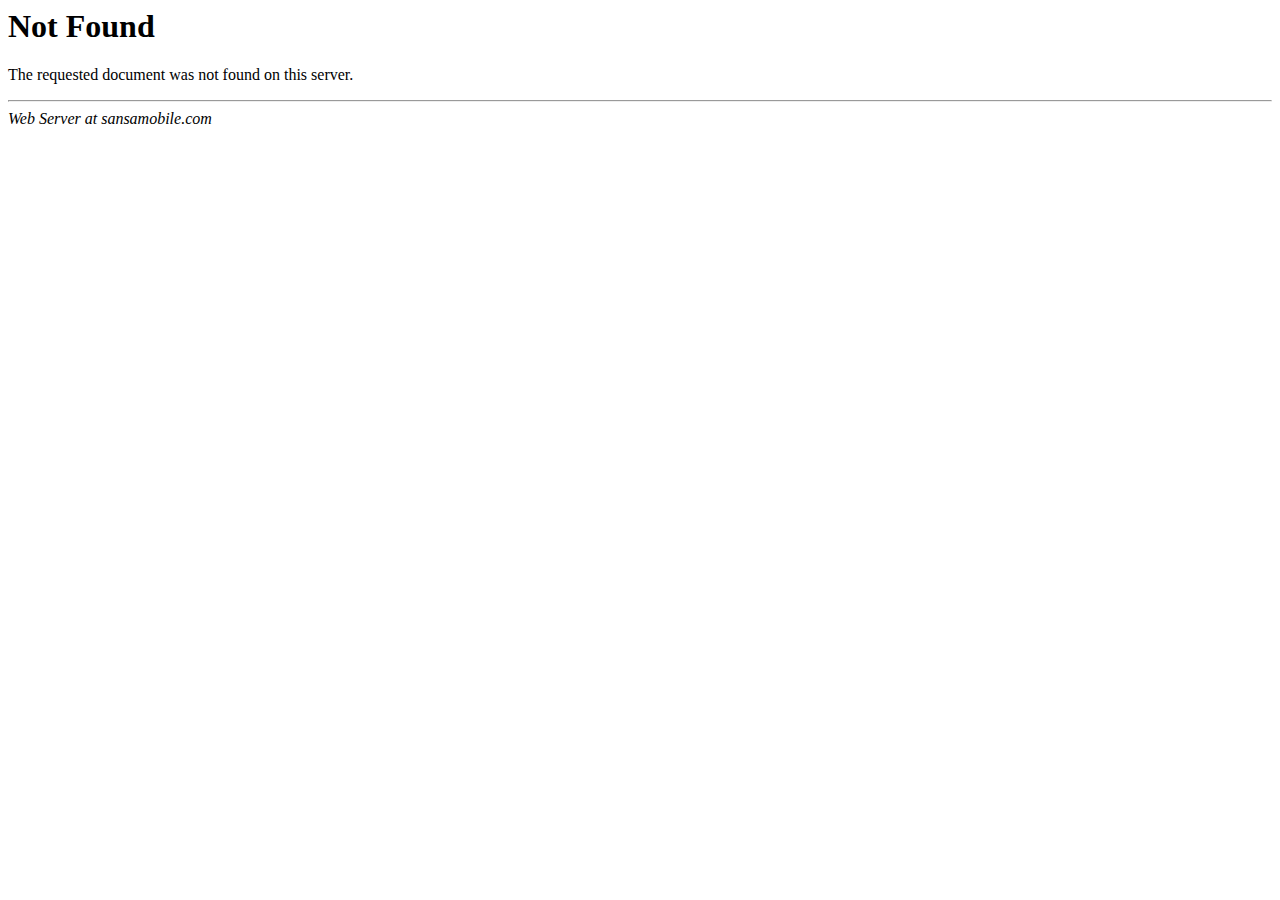
<file: tvl/blog-logo.html>
<HTML>
<HEAD>
<TITLE>404 Not Found</TITLE>
<BASE href="/error_docs/"><!--[if lte IE 6]></BASE><![endif]-->
</HEAD>
<BODY>
<H1>Not Found</H1>
The requested document was not found on this server.
<P>
<HR>
<ADDRESS>
Web Server at &#115;&#97;&#110;&#115;&#97;&#109;&#111;&#98;&#105;&#108;&#101;&#46;&#99;&#111;&#109;
</ADDRESS>
</BODY>
</HTML>

<!--
   - Unfortunately, Microsoft has added a clever new
   - "feature" to Internet Explorer. If the text of
   - an error's message is "too small", specifically
   - less than 512 bytes, Internet Explorer returns
   - its own error message. You can turn that off,
   - but it's pretty tricky to find switch called
   - "smart error messages". That means, of course,
   - that short error messages are censored by default.
   - IIS always returns error messages that are long
   - enough to make Internet Explorer happy. The
   - workaround is pretty simple: pad the error
   - message with a big comment like this to push it
   - over the five hundred and twelve bytes minimum.
   - Of course, that's exactly what you're reading
   - right now.
   -->
</file>
